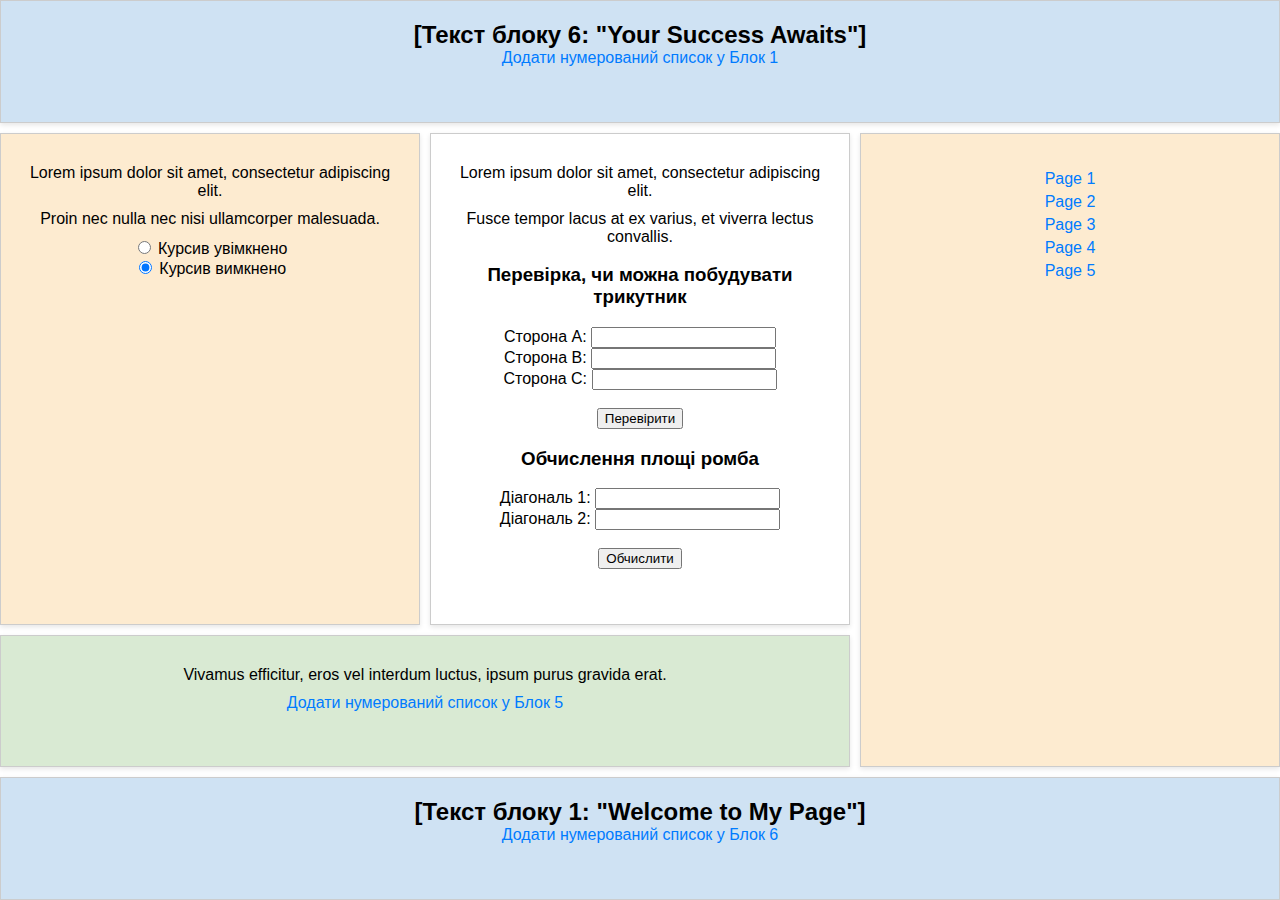
<file: index.html>
<!DOCTYPE html>
<html lang="en">
<head>
    <meta charset="UTF-8">
    <title>Variant 4 Layout</title>
    <meta name="viewport" content="width=device-width, initial-scale=1.0">
    <link rel="stylesheet" href="lab5.css">
</head>
<body>
<div class="container">
    <div class="block block1">
        <h1 id="block1-title">[Текст блоку 1: "Welcome to My Page"]</h1>
        <a href="#" class="create-list-link" data-block="1">
            Додати нумерований список у Блок 1
        </a>
        <div class="list-container" id="list-container-1"></div>
    </div>

    <div class="block block2" id="block2">
        <p>Lorem ipsum dolor sit amet, consectetur adipiscing elit.</p>
        <p>Proin nec nulla nec nisi ullamcorper malesuada.</p>

        <form id="italicForm">
            <label>
                <input type="radio" name="italic" value="on"> Курсив увімкнено
            </label>
            <br>
            <label>
                <input type="radio" name="italic" value="off" checked> Курсив вимкнено
            </label>
        </form>
    </div>

    <div class="block block3">
        <p>Lorem ipsum dolor sit amet, consectetur adipiscing elit.</p>
        <p>Fusce tempor lacus at ex varius, et viverra lectus convallis.</p>

        <form id="triangleForm">
            <h3>Перевірка, чи можна побудувати трикутник</h3>
            <label for="sideA">Сторона A:</label>
            <input type="number" id="sideA" name="sideA" required>
            <br>
            <label for="sideB">Сторона B:</label>
            <input type="number" id="sideB" name="sideB" required>
            <br>
            <label for="sideC">Сторона C:</label>
            <input type="number" id="sideC" name="sideC" required>
            <br><br>
            <button type="submit">Перевірити</button>
        </form>

        <div id="rhombus-result"></div>
        <div id="rhombus-calculation">
            <h3>Обчислення площі ромба</h3>
            <form id="rhombusForm">
                <label for="d1">Діагональ 1:</label>
                <input type="number" id="d1" required>
                <br>
                <label for="d2">Діагональ 2:</label>
                <input type="number" id="d2" required>
                <br><br>
                <button type="submit">Обчислити</button>
            </form>
            <div id="rhombus-result"></div>
        </div>

    </div>

    <div class="block block4">
        <ul>
            <li><a href="page1.html">Page 1</a></li>
            <li><a href="page2.html">Page 2</a></li>
            <li><a href="page3.html">Page 3</a></li>
            <li><a href="page4.html">Page 4</a></li>
            <li><a href="page5.html">Page 5</a></li>
        </ul>
    </div>

    <div class="block block5">
        <p>Vivamus efficitur, eros vel interdum luctus, ipsum purus gravida erat.</p>
        <a href="#" class="create-list-link" data-block="5">
            Додати нумерований список у Блок 5
        </a>
        <div class="list-container" id="list-container-5"></div>
    </div>

    <div class="block block6">
        <h2 id="block6-title">[Текст блоку 6: "Your Success Awaits"]</h2>
        <a href="#" class="create-list-link" data-block="6">
            Додати нумерований список у Блок 6
        </a>
        <div class="list-container" id="list-container-6"></div>
    </div>
</div>

<script src="index.js"></script>
</body>
</html>
</file>
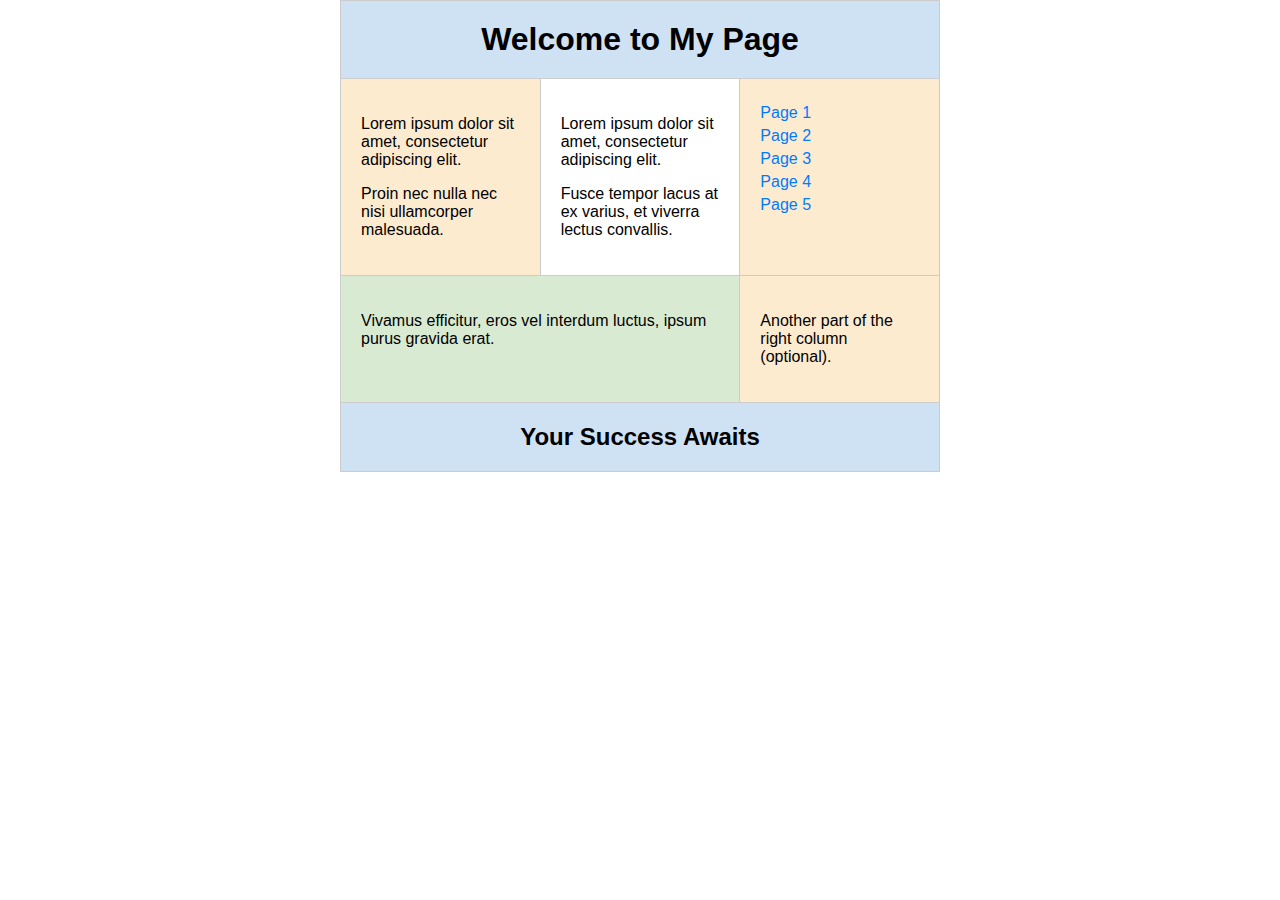
<file: index2.html>
<!DOCTYPE html>
<html lang="en">
<head>
  <meta charset="UTF-8" />
  <title>Variant 4 Email Layout</title>
  <style>
    body {
      margin: 0;
      padding: 0;
      font-family: Arial, sans-serif;
      background-color: #ffffff;
    }
    table {
      border-spacing: 0;
      border-collapse: collapse;
      width: 100%;
      max-width: 600px;
      margin: 0 auto;
    }
    td {
      vertical-align: top;
      padding: 20px;
      border: 1px solid #ccc;
    }
    h1, h2 {
      margin: 0;
      padding: 0;
    }
    a {
      color: #007bff;
      text-decoration: none;
    }
    a:hover {
      text-decoration: underline;
    }
    ul {
      list-style-type: none;
      margin: 0;
      padding: 0;
    }
    ul li {
      margin: 5px 0;
    }

    .bg-blue {
      background-color: #cfe2f3;
    }
    .bg-peach {
      background-color: #fdebd0;
    }
    .bg-green {
      background-color: #d9ead3;
    }
    .bg-white {
      background-color: #ffffff;
    }
  </style>
</head>
<body>

  <table width="100%" border="0" cellpadding="0" cellspacing="0">
    <tr>

      <td class="bg-blue" colspan="3" style="text-align:center;">
        <h1>Welcome to My Page</h1>
      </td>
    </tr>
    <tr>

      <td class="bg-peach" width="33.3%">
        <p>Lorem ipsum dolor sit amet, consectetur adipiscing elit.</p>
        <p>Proin nec nulla nec nisi ullamcorper malesuada.</p>
      </td>

      <td class="bg-white" width="33.3%">
        <p>Lorem ipsum dolor sit amet, consectetur adipiscing elit.</p>
        <p>Fusce tempor lacus at ex varius, et viverra lectus convallis.</p>
      </td>

      <td class="bg-peach" width="33.3%">
        <ul>
          <li><a href="page1.html">Page 1</a></li>
          <li><a href="page2.html">Page 2</a></li>
          <li><a href="page3.html">Page 3</a></li>
          <li><a href="page4.html">Page 4</a></li>
          <li><a href="page5.html">Page 5</a></li>
        </ul>
      </td>
    </tr>
    <tr>

      <td class="bg-green" colspan="2">
        <p>Vivamus efficitur, eros vel interdum luctus, ipsum purus gravida erat.</p>
      </td>

      <td class="bg-peach">

        <p>Another part of the right column (optional).</p>
      </td>
    </tr>
    <tr>

      <td class="bg-blue" colspan="3" style="text-align:center;">
        <h2>Your Success Awaits</h2>
      </td>
    </tr>
  </table>
</body>
</html>
</file>
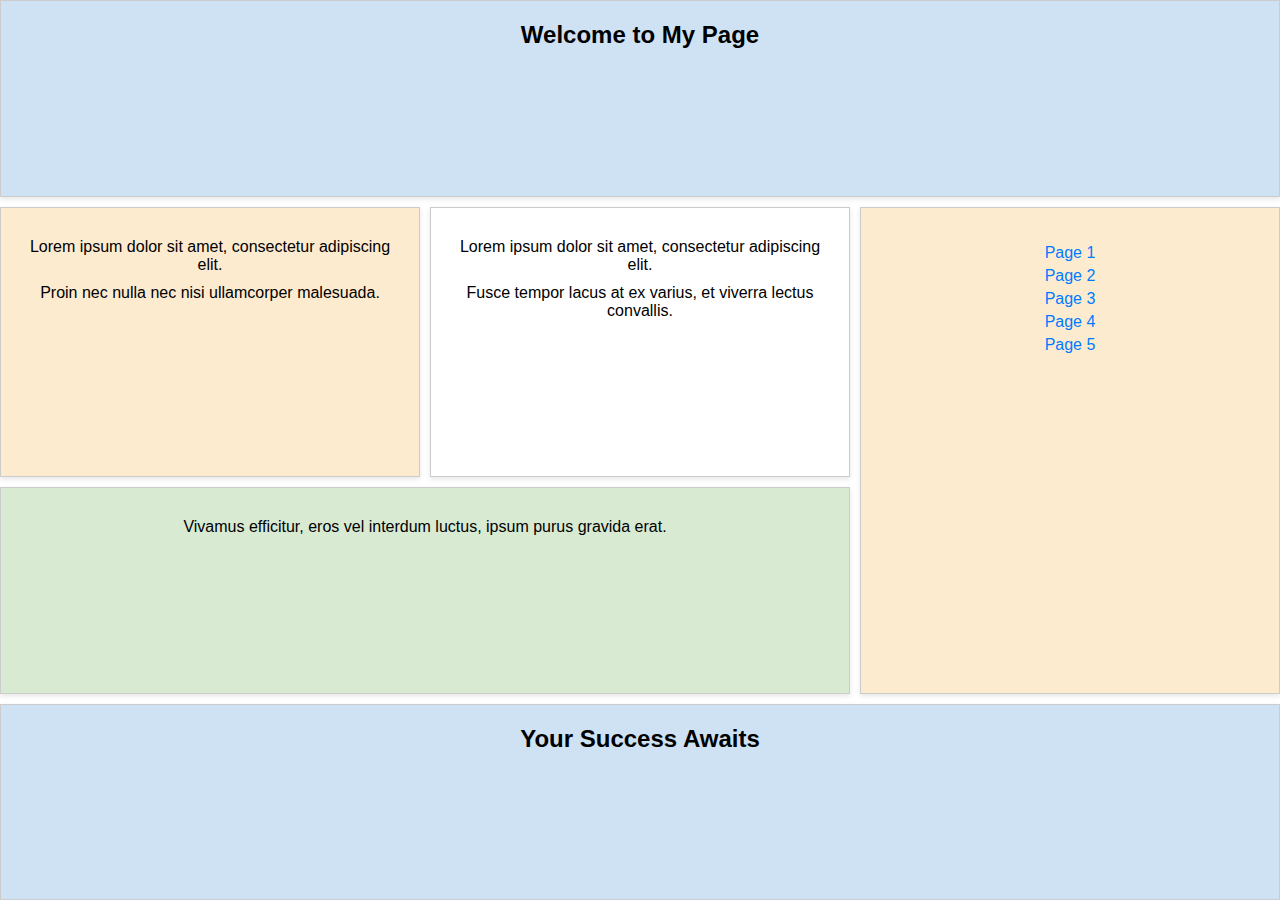
<file: SITE.html>
<!DOCTYPE html>
<html lang="en">
<head>
    <meta charset="UTF-8">
    <meta name="viewport" content="width=device-width, initial-scale=1.0">
    <title>Variant 4 Layout</title>
    <link rel="stylesheet" href="SITE_SHEET.css">
</head>
<body>
<div class="container">
    <div class="block block1">
        <h1>Welcome to My Page</h1>
    </div>
    <div class="block block2">
        <p>Lorem ipsum dolor sit amet, consectetur adipiscing elit.</p>
        <p>Proin nec nulla nec nisi ullamcorper malesuada.</p>
    </div>
    <div class="block block3">
        <p>Lorem ipsum dolor sit amet, consectetur adipiscing elit.</p>
        <p>Fusce tempor lacus at ex varius, et viverra lectus convallis.</p>
    </div>
    <div class="block block4">
        <ul>
            <li><a href="page1.html">Page 1</a></li>
            <li><a href="page2.html">Page 2</a></li>
            <li><a href="page3.html">Page 3</a></li>
            <li><a href="page4.html">Page 4</a></li>
            <li><a href="page5.html">Page 5</a></li>
        </ul>
    </div>
    <div class="block block5">
        <p>Vivamus efficitur, eros vel interdum luctus, ipsum purus gravida erat.</p>
    </div>
    <div class="block block6">
        <h2>Your Success Awaits</h2>
    </div>
</div>
</body>
</html>
</file>
<file: lab5.css>
body {
    margin: 0;
    font-family: Arial, sans-serif;
}

.container {
    display: grid;
    grid-template-areas:
    "block1 block1 block1"
    "block2 block3 block4"
    "block5 block5 block4"
    "block6 block6 block6";
    grid-template-columns: 1fr 1fr 1fr;
    gap: 10px;
    min-height: 100vh;
}

.block {
    padding: 20px;
    border: 1px solid #ccc;
    box-shadow: 0 2px 5px rgba(0, 0, 0, 0.1);
    text-align: center;
}

.block1 { grid-area: block1; background-color: #cfe2f3; }
.block2 { grid-area: block2; background-color: #fdebd0; }
.block3 { grid-area: block3; background-color: #ffffff; }
.block4 { grid-area: block4; background-color: #fdebd0; }
.block5 { grid-area: block5; background-color: #d9ead3; }
.block6 { grid-area: block6; background-color: #cfe2f3; }

h1, h2 { margin: 0; font-size: 1.5rem; }
p { margin: 10px 0; }

ul { list-style-type: none; padding: 0; }
ul li { margin: 5px 0; }

a {
    text-decoration: none;
    color: #007bff;
}
a:hover {
    text-decoration: underline;
}

@media (max-width: 600px) {
    .container {
        grid-template-areas:
      "block1"
      "block2"
      "block3"
      "block4"
      "block5"
      "block6";
        grid-template-columns: 1fr;
        gap: 5px;
    }

    .block {
        padding: 10px;
    }
}
</file>
<file: SITE_SHEET.css>
body {
    margin: 0;
    font-family: Arial, sans-serif;
}

.container {
    display: grid;
    grid-template-areas:
        "block1 block1 block1"
        "block2 block3 block4"
        "block5 block5 block4"
        "block6 block6 block6";
    grid-template-columns: 1fr 1fr 1fr;
    grid-template-rows: auto;
    gap: 10px;
    height: 100vh;
}

.block {
    padding: 20px;
    border: 1px solid #ccc;
    box-shadow: 0 2px 5px rgba(0, 0, 0, 0.1);
    text-align: center;
}

.block1 {
    grid-area: block1;
    background-color: #cfe2f3;
}

.block2 {
    grid-area: block2;
    background-color: #fdebd0;
}

.block3 {
    grid-area: block3;
    background-color: #ffffff;
}

.block4 {
    grid-area: block4;
    background-color: #fdebd0;
}

.block5 {
    grid-area: block5;
    background-color: #d9ead3;
}

.block6 {
    grid-area: block6;
    background-color: #cfe2f3;
}

h1, h2 {
    margin: 0;
    font-size: 1.5rem;
}

p {
    margin: 10px 0;
}

ul {
    list-style-type: none;
    padding: 0;
}

ul li {
    margin: 5px 0;
}

a {
    text-decoration: none;
    color: #007bff;
}

a:hover {
    text-decoration: underline;
}
</file>
